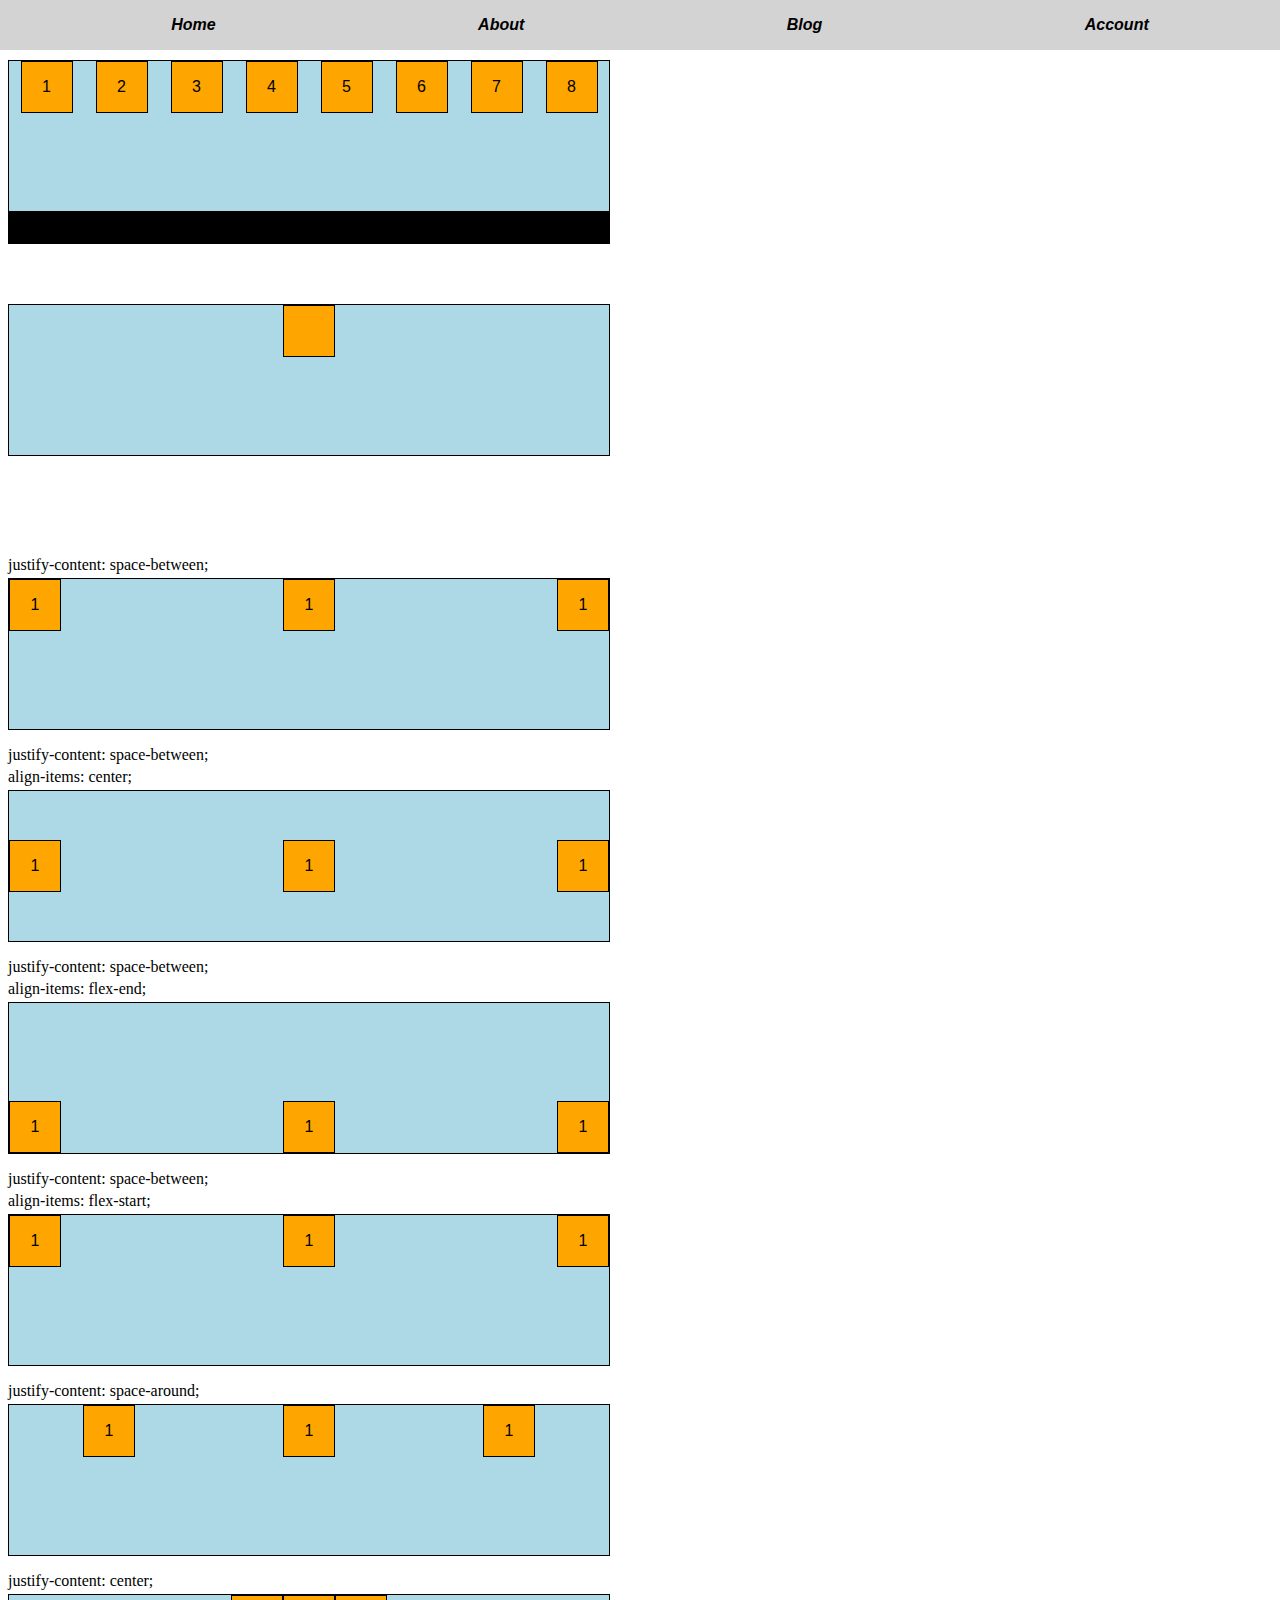
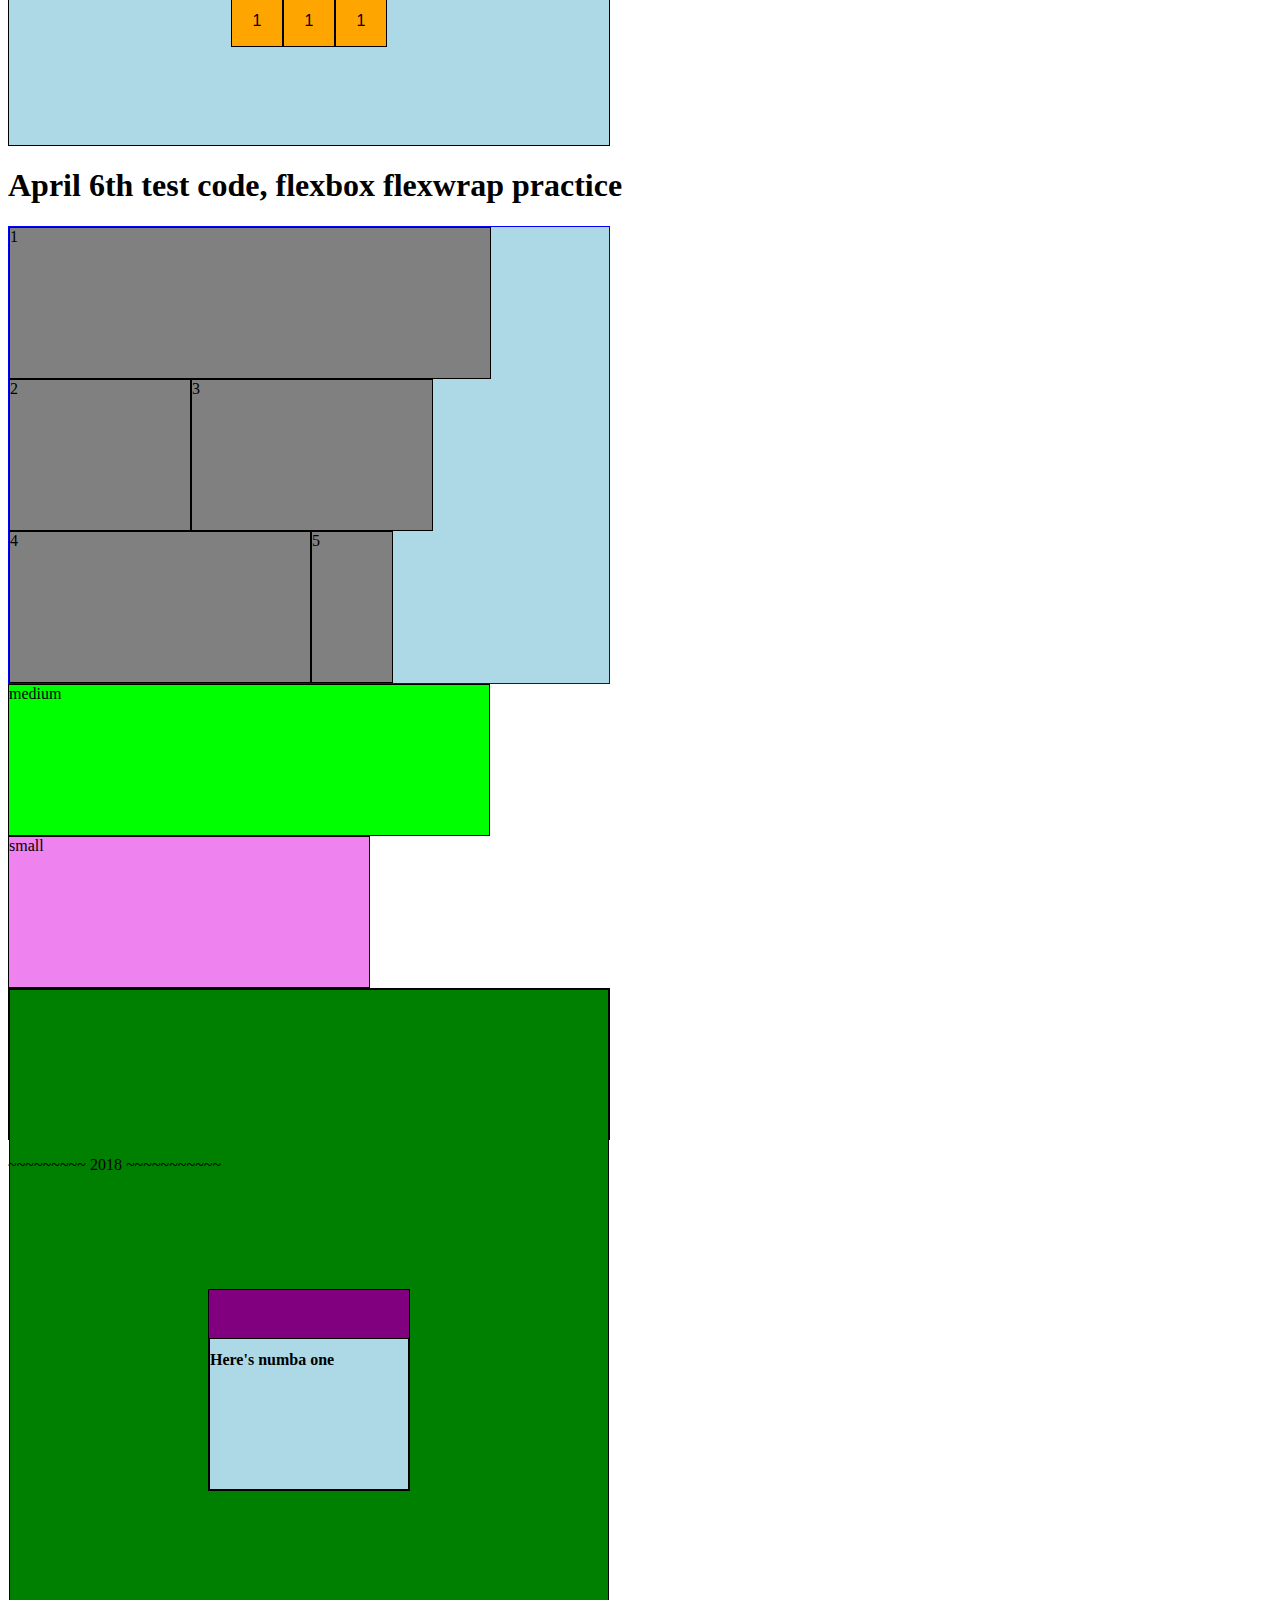
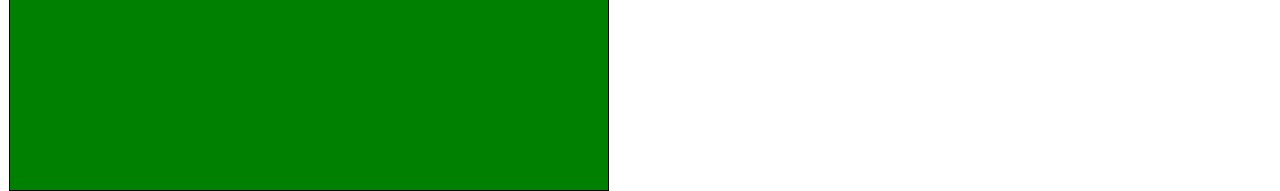
<file: index.html>
<!DOCTYPE html>
<html lang="en" dir="ltr">
  <head>
    <meta charset="utf-8">
     <link href="css/style.css" type="text/css" rel="stylesheet">
    <title>test</title>
  </head>
  <body>
    <header>
      <nav class="nav">
        <ul>
          <li>Home</li><li>About</li><li>Blog</li><li>Account</li>
        </ul>
      </nav>
    </header>
<!-- test test 8 blocks -->
    <div class="jumbo">
      <div class="container box">1</div>
      <div class="container box">2</div>
      <div class="container box">3</div>
      <div class="container box">4</div>
      <div class="container box">5</div>
      <div class="container box">6</div>
      <div class="container box">7</div>
      <div class="container box">8</div>
  <!-- test test 1 block -->
    </div>
    <div class="fill"></div>
    <div class="jumbo">
        <div class="box"></div>
    </div>

    <!-- space between test -->
    <p class="top">justify-content: space-between;</p>
    <div class="space-between">
      <div class="box">1</div>
      <div class="box">1</div>
      <div class="box">1</div>
    </div>

    <!-- space between test, align items center -->
    <p>justify-content: space-between;</p>
    <p>align-items: center;</p>
    <div class="space-between align-items-center">
      <div class="box">1</div>
      <div class="box">1</div>
      <div class="box">1</div>
    </div>
<!-- space between, aligned flex-end -->
    <p>justify-content: space-between;</p>
    <p>align-items: flex-end;</p>
    <div class="space-between align-items-flex-end">
      <div class="box">1</div>
      <div class="box">1</div>
      <div class="box">1</div>
    </div>

    <!-- space between, aligned flex-start -->
        <p>justify-content: space-between;</p>
        <p>align-items: flex-start;</p>
        <div class="space-between align-items-flex-start">
          <div class="box">1</div>
          <div class="box">1</div>
          <div class="box">1</div>
        </div>
<!-- Space around test -->
    <p>justify-content: space-around;</p>
    <div class="space-around">
      <div class="box">1</div>
      <div class="box">1</div>
      <div class="box">1</div>
    </div>

<!--  Space centered-->
    <p>justify-content: center;</p>
    <div class="center">
      <div class="box">1</div>
      <div class="box">1</div>
      <div class="box">1</div>
    </div>

    <h1>April 6th test code, flexbox flexwrap practice</h1>
    <article>
        <div class="large-container change-row">
          <div class="box1">1</div>
        <!-- <div class="large-container change-row"> -->
          <div class="box2">2</div>
          <div class="box3">3</div>
          <div class="box4">4</div>
          <div class="box5">5</div>
        </div>

        <div class="medium-container">medium</div>
        <div class="small-container">small</div>

      <div class="testpic-box">
        <div class="testpic">
          <div class="in-testpic">
            <div class="text-testpic">
            <h4>Here's numba one</h4></div>
          </div>
        </div>
      </div>
<!--  IMPORTANT CSS CODE SNIPPET

.container {
  width: 50%;
  height: 200px;
  overflow: hidden;
}

.container img {
  max-width: 100%;
  height: auto;
  display: block;
}

-->

  <footer>
    <p class="footer">~~~~~~~~~ 2018 ~~~~~~~~~~~</p>
  </footer>
  </body>
</html>
</file>
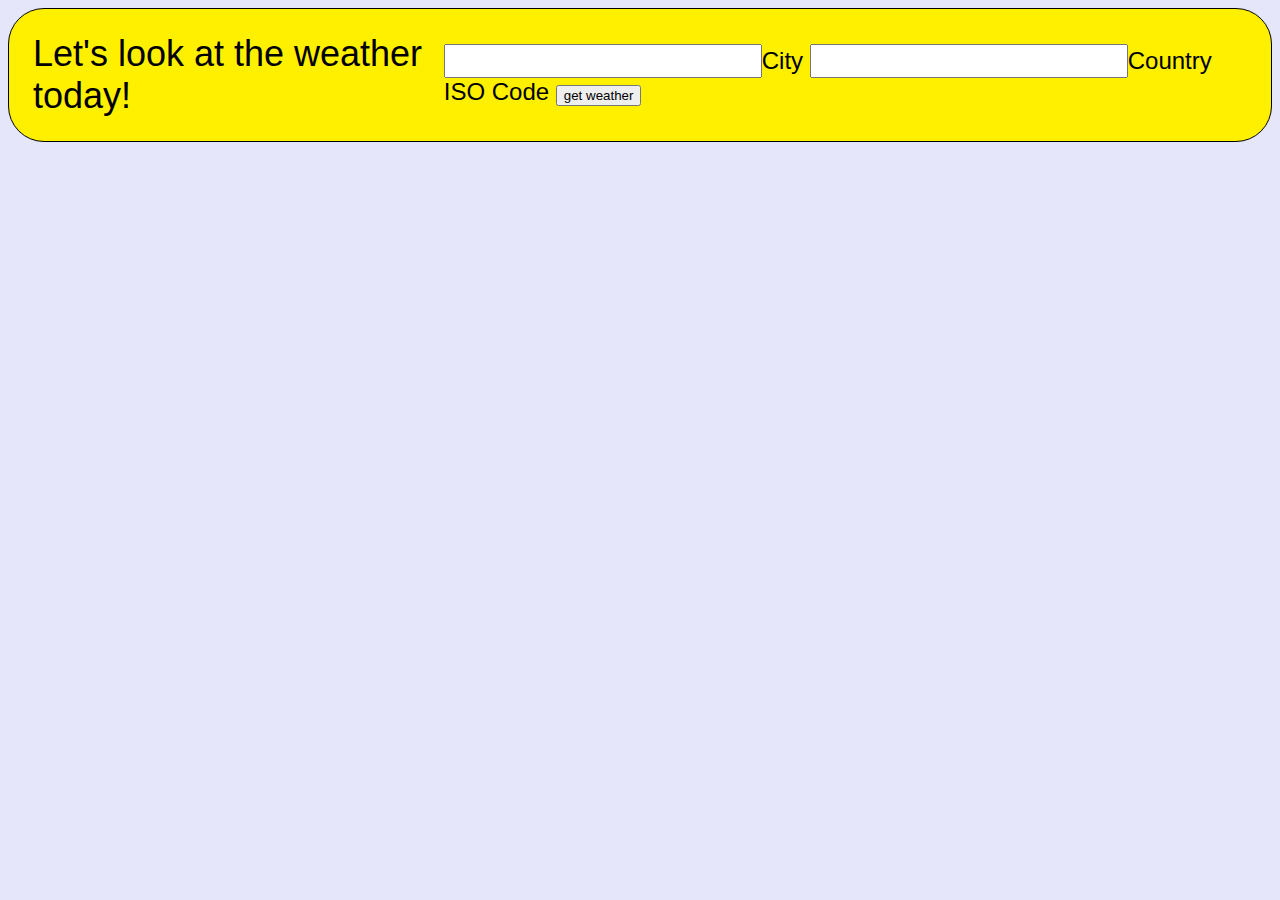
<file: test-api.html>
<html>
<head>
	<style>
		html {
			background: #E6E6FA;
			display: flex;
			font-size: 12px;
			font-family: Helvetica;
		}

		.label {
			display: flex;
			align-items: center;
			font-size: 3rem;
			border: 1px solid black;
			padding: 2rem;
			border-radius: 3rem;
			background: #FFF000;
			margin: 0 auto;
		}

		.loaded {
			display: flex;
			align-items: center;
			font-size: 3rem;
			border: 1px solid black;
			padding: 2rem;
			border-radius: 3rem;
			background: #FFF000;
			margin: 0 auto;
		}
		

		.input {
			font-size: 2rem;
		}
	</style>
</head>
	<title>Food API (test)</title>
	<body>
		<div class="label">Let's look at the weather today!
		<div class="input">
			<input type="text" name="City" class="input" id="city">City</input>
			<input type="text" name="Country ISO Code" class="input" id="country">Country ISO Code</input>
			<button onclick="addData()">get weather</button>
		</div>
		</div>
		<script src="test-api.js"></script>
	</body>

</html>
</file>
<file: css/style.css>
.nav {
    display: flex;
    width: 100%;
    top: 0;
    left: 0;
    background-color: lightgrey;
    position: fixed;
}

ul {
  display: flex;
  justify-content: space-around;
  align-content: center;
  width: 100%;
  font-family: 'Raleway', sans-serif;
  font-style: oblique;
  font-weight: bold;
}

li {
  display: flex;
}

div {
  background-color: lightblue;
  height: 150px;
  max-width: 600px;
  display: flex;
  flex-wrap: wrap;
  border: 1px solid black;
}

.jumbo {
  flex-direction: row;
  justify-content: space-around;
  align-items: center;
  align-content: flex-start;
  flex-wrap: wrap;
  margin-top: 60px;
}

.space-between {
  justify-content: space-between;
 }

 .align-items-center {
   align-items: center;
 }

 .space-around {
   justify-content: space-around;
 }

 .center {
   justify-content: center;
 }
.container {
  font-family: 'Raleway', sans-serif;
  width: 100%;
  height: 100%;
  justify-content: center;
  align-items: center;
  margin: 0 auto;
  background-color: none;
}

.box {
   background-color: orange;
   width: 50px;
   height: 50px;
   font-family: 'Raleway', sans-serif;
   justify-content: center;
   align-items: center;
}

.fill {
  display: flex;
  flex-wrap: wrap;
  background-color: black;
  max-width: 600px;
  height: 30px;
}
p {
  display: block;
  height: 6px;
}
.top {
  margin-top: 100px;
}

.align-items-flex-end {
  align-items: flex-end;
}

.align-items-flex-start {
  align-items: flex-start;
}

/*  April 6th test code, flexbox flexwrap practice*/

.large-container {
  display: flex;
  flex-wrap: wrap;
  width: 640px;
  border: 1px solid blue;
  height: auto;
  flex-direction: column;
}

.box1 {
  width: 480px;
  background-color: gray;
}

.box2 {
  width: 180px;
  background-color: gray;
}

.box3 {
  width: 240px;
  background-color: gray;
}

.box4 {
  width: 300px;
  background-color: gray;
  order: 1.5;
}
 .box5 {
   width: 80px;
   background-color: gray;
 }

 .medium-container {
   display: flex;
   flex-wrap: wrap;
   width: 480px;
   background-color: lime;
 }

 .small-container {
   display: flex;
   flex-wrap: wrap;
   width: 360px;
   background-color: violet;
 }

 .change-row {
   flex-direction: row;
 }

.testpic {
  display: flex;
  flex-direction: column;
  align-items: center;
  justify-content: center;
  width: 800px;
  height: 800px;
  background-color: green;
}

.in-testpic {
  width: 200px;
  height: 200px;
  background-color: purple;
  justify-content: center;
  align-items: flex-end;
  line-height: 0;
}

.text-testpic {
  width: 100%;
}
</file>
